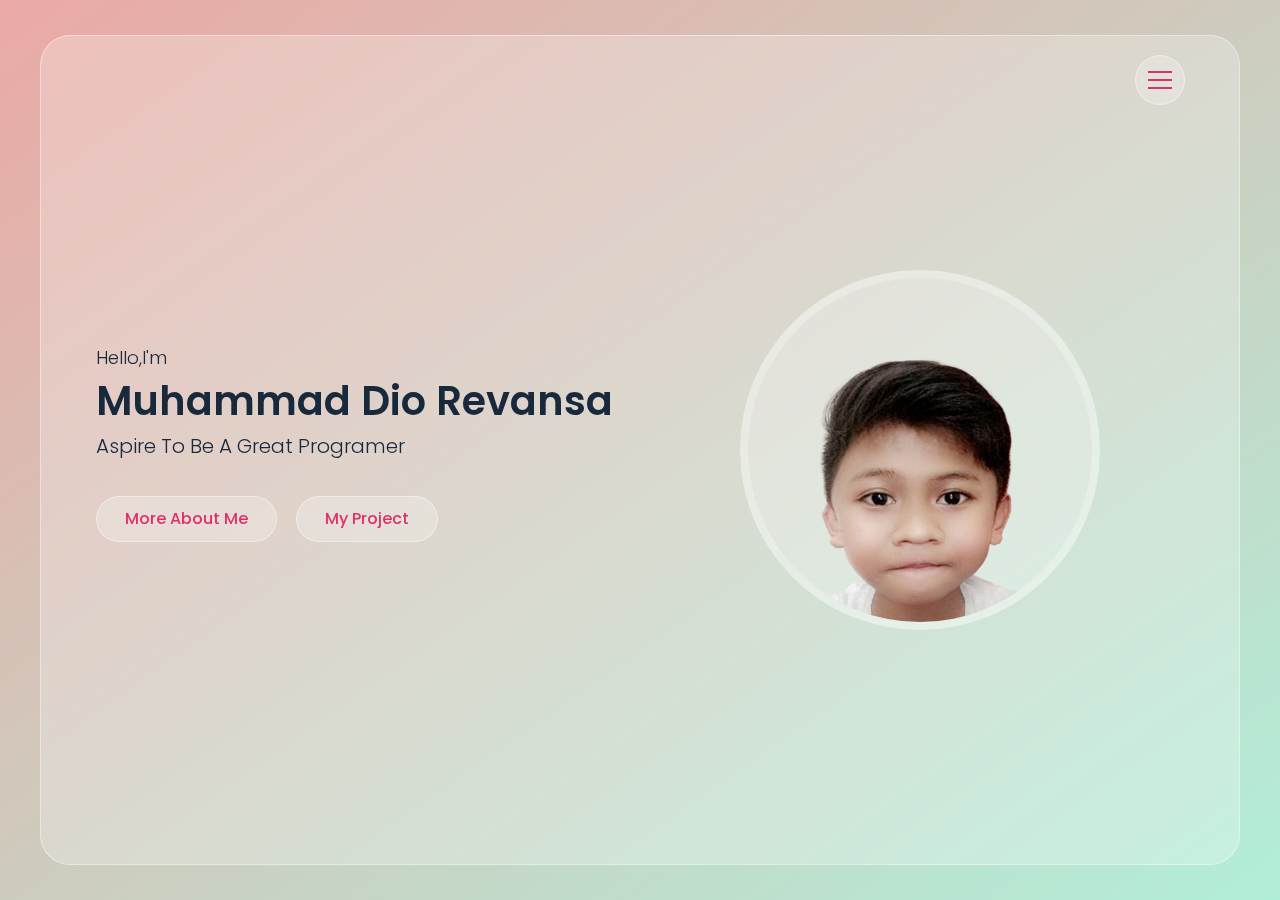
<file: index.html>
<!DOCTYPE html>
<html lang="en">
<head>
    <meta charset="UTF-8">
    <meta http-equiv="X-UA-Compatible" content="IE=edge">
    <meta name="viewport" content="width=device-width, initial-scale=1.0">
    <link rel="icon" type="image/x-icon" href="img/webicon.png">
    <link rel="stylesheet" href="css/font-awesome.css">
    <link rel="stylesheet" href="css/style.css">
    <title>My Website</title>
</head>
<body>

<!--page loader start-->
<div class="page-loader">
    <div></div>
    <div></div>
    <div></div>
</div>
<!--page loader end-->

<!--overlay start-->
<div class="overlay">
</div>
<!--overlay start-->

<!--main start-->
<div class="main hidden">

    <!--header start-->
    <header class="header">
        <div class="container">
            <div class="row flex-end">
                <button type="button" class="nav-toggler">
                    <span></span>
                </button>
                <nav class="nav">
                    <div class="nav-inner">
                        <ul>
                            <li><a href="#home" class="nav-item link-item">home</a></li>
                            <li><a href="#about" class="nav-item link-item">about</a></li>
                            <li><a href="#portfolio" class="nav-item link-item">my project</a></li>
                            <li><a href="#contact" class="nav-item link-item">contact</a></li>
                        </ul>
                    </div>
                </nav>
            </div>
        </div>
    </header>
    <!--header end-->


    <!--home section start-->
    <section class="home-section align-items-center" id="home">
        <div class="container">
            <div class="row align-items-center">
                <div class="home-text">
                    <p>Hello,I'm</p>
                    <h1>Muhammad Dio Revansa</h1>
                    <h2>aspire to be a great programer</h2>
                    <a href="#about" class="btn link-item">more about me</a>
                    <a href="#portfolio" class="btn link-item">my project</a>
                </div>
                <div class="home-img">
                    <div class="img-box">
                        <img src="img/profile.png" alt="profile-img">
                    </div>
                </div>
            </div>
        </div>
    </section>
    <!--home section end-->

    <!--about section start-->
    <section class="about-section sec-padding" id="about">
        <div class="container">
            <div class="row">
                <div class="section-title">
                    <h2>About Me</h2>
                </div>
            </div>
            <div class="row">
                <div class="about-img">
                    <div class="img-box">
                        <img src="img/profile.png" alt="about img">
                    </div>
                </div>
                <div class="about-text">
                    <p>Hello,my name is Muhammad Dio Revansa. i born in medan, 4 october 2002. now i live in pangkalan kerinci with my parents. i am the first of four children. As a child I was a bad boy who often went out to play with friends. I loved my childhood, having fun. My hobbies are playing futsal, playing games, creating a website. At the end of the day, I'm happy to learn the language of the program.</p>
                    <br>
                    <p>by the way, I'm sorry if I did an introduction for too long  &#128553; &#128557;</p>
                    <h3>skills</h3>
                    <div class="skills">
                        <div class="skill-item">html</div>
                        <div class="skill-item">css</div>
                        <div class="skill-item">javascript</div>
                        <div class="skill-item">filmora</div>
                        <div class="skill-item">microsoft office</div>
                        <div class="skill-item">photoshop</div>
                        <div class="skill-item">premiere pro</div>
                    </div>
                    <div class="about-tabs">
                        <button type="button" class="tab-item active" data-target="#education">education</button>
                        <button type="button" class="tab-item" data-target="#experience">future jobs</button>
                    </div>

                    <!--education start-->
                    <div class="tab-content active" id="education">
                        <div class="timeline">
                            <div class="timeline-item">
                                <span class="date">2008 - 2014</span>
                                <h4>Elementary School - <span>SDN 007</span></h4>
                                <p>I was in elementary school in SDN 007 Pangkalan Kerinci.I was very stupid when in elementary school. even I got the rank almost the last.My parents were always called because I was naughty.</p>
                            </div>
                            <div class="timeline-item">
                                <span class="date">2014 - 2017</span>
                                <h4>Junior High School - <span>SMPN BERNAS</span></h4>
                                <p>I was in junior high school in SMPN BERNAS Pangkalan Kerinci. I still do the same thing when SD, just playing with friends. not seriously studying. I goes to school on a bike with a friend.</p>
                            </div>
                            <div class="timeline-item">
                                <span class="date">2017 - 2020</span>
                                <h4>Senior High School - <span>SMAN BERNAS</span></h4>
                                <p>I was in senior high school in SMAN BERNAS Pangkalan Kerinci. here I have a lot of friends. at this time I am very happy with my friends. tournament games and futsal. I was also naughty at this time. skipping school while studying chemical and physics :)</p>
                            </div>
                            <div class="timeline-item">
                                <span class="date">2020 - now</span>
                                <h4>College- <span>UIN SUSKA RIAU</span></h4>
                                <p>I college at UIN SUSKA RIAU. I entered the independent track. my money per semester is quite large. here I have many friends who are outside the area. like the anwar that he lived in sidimpuan, dedi he live in pekanbaru, lesto he live in kerinci, And many others too.</p>
                            </div>
                        </div> 
                    </div>
                    <!--education end-->

                    <!--experience start-->
                    <div class="tab-content" id="experience">
                        <div class="timeline">
                            <div class="timeline-item">
                                <span class="date">2025 - 2028</span>
                                <h4>Web Developer - <span>Google</span></h4>
                                <p>I want to be a web developer at a big google company.but I can only learn html,css,javascript.If anyone sees this web, please pray for me to work there.and I'm going to open a big job opening in Indonesia.</p>
                            </div>
                            <div class="timeline-item">
                                <span class="date">2029 - 2033</span>
                                <h4>Data Scientist - <span>Google</span></h4>
                                <p>I'm not very familiar with data scientist, but I'll try to learn it because I think it's an interesting thing to learn.I've also seen in several articles, data scientist is the job with the largest salary. Wow, it's so exciting.</p>
                            </div>
                            <div class="timeline-item">
                                <span class="date">2034 - 2036</span>
                                <h4>Software Developer - <span>Instagram</span></h4>
                                <p>I am one of the users of the application. I've ever thought how are apps made?, how are online games made? That's very interesting to learn. I'm going to set up an application to make it easier for people to do something. and I want to make a game with my friend azril</p>
                            </div>
                        </div>
                    </div>
                     <!--experience end-->
                    <a href="#contact" class="btn link-item">contact me</a>
                </div>
            </div>
        </div>
    </section>
    <!--about section end-->

    <!--portfolio section start-->
    <section class="portfolio-section sec-padding" id="portfolio">
        <div class="container">
            <div class="row">
                <div class="section-title">
                    <h2>my web project</h2>
                </div>
            </div>
            <div class="row">
                <!--portfolio item start-->
                
                <!--travel website start-->
                <div class="portfolio-item">
                    <div class="portfolio-item-thumbnail">
                        <img src="img/webproject1.png" alt="portfolio item thumbnail">
                    </div>
                    <h3 class="portfolio-item-title">travel website</h3>
                    <button type="button" class="btn view-project-btn">view project</button>
                    <div class="portfolio-item-details">
                        <div class="description">
                            <p>This is a travel-themed website.It's actually my final test project, but it's also one of my web projects.In it there are several tabs, such as homepage, booking, packages, services, galleries, reviews, contacts.I was inspired by the video on Youtube.I give my web link to friends, there is praise and also there is criticism.but if there is criticism and suggestions please message to my gmail</p>
                        </div>
                        <div class="general-info">
                            <ul>
                                <li>created - <span>10 dec 2021</span></li>
                                <li>language used - <span>html,css,javascript</span></li>
                                <li>view online - <span><a href="TravelWebsite/index.html" target="_blank">D-Travel</a></span></li>
                            </ul>
                        </div>
                    </div>
                </div>
                <!--travel website end-->
                
                <!--planet website start-->
                 <div class="portfolio-item">
                    <div class="portfolio-item-thumbnail">
                        <img src="img/webproject2.png" alt="portfolio item thumbnail">
                    </div>
                    <h3 class="portfolio-item-title">planet website</h3>
                    <button type="button" class="btn view-project-btn">view project</button>
                    <div class="portfolio-item-details">
                        <div class="description">
                            <p>This is a website that contains about planets.I made this website inspired by a youtuber from outside the country.Honestly, I'm confused to follow step by step from making the website.especially using GSAP, I don't know about that &#128579;</p>
                        </div>
                        <div class="general-info">
                            <ul>
                                <li>created - <span>9 jan 2022</span></li>
                                <li>language used - <span>html,css,javascript</span></li>
                                <li>view online - <span><a href="WebsitePlanet/index.html" target="_blank">Website Planet</a></span></li>
                            </ul>
                        </div>
                    </div>
                </div> 
                <!--planet website end-->
                
                <!--portfolio item end-->
            </div>
        </div>
    </section>
    <!--portfolio section end-->

    <!--contact section start-->
    <section class="contact-section sec-padding" id="contact">
        <div class="container">
            <div class="row">
                <div class="section-title">
                    <h2>contact me</h2>
                </div>
            </div>
            <div class="row">
                <div class="contact-form">
                    <form>
                        <div class="row">
                            <div class="input-group">
                                <input type="text" placeholder="Name" class="input-control" id="name" required>
                            </div>
                            <div class="input-group">
                                <input type="email" placeholder="Email" class="input-control" id="email" required>
                            </div>
                            <div class="input-group">
                                <input type="text" placeholder="Subject" class="input-control" id="subject" required>
                            </div>
                            <div class="input-group">
                               <textarea placeholder="Message" class="input-control" id="message" required></textarea>
                            </div>
                            <div class="submit-btn">
                                <button type="submit" class="btn" onclick="kirimmasukan()">send message</button>
                            </div>
                        </div>
                    </form>
                </div>
                <div class="contact-info">
                    <div class="contact-info-item">
                        <h3>Email</h3>
                        <p>example@gmail.com</p>
                    </div>
                    <div class="contact-info-item">
                        <h3>Phone</h3>
                        <p>+628 *** *** ***</p>
                    </div>
                    <div class="contact-info-item">
                        <h3>follow me</h3>
                        <div class="social-links">
                            <a href="https://www.facebook.com/profile.php?id=100009430157672" target="_blank"><i class="fab fa-facebook-f"></i></a>
                            <a href="https://twitter.com/?lang=en-id" target="_blank"><i class="fab fa-twitter"></i></a>
                            <a href="https://www.instagram.com/mhdiorevansa_/" target="_blank"><i class="fab fa-instagram"></i></a>
                            <a href="https://www.youtube.com/channel/UCdThLMkvtheRzwg0WnIbM_g" target="_blank"><i class="fab fa-youtube"></i></a>
                            <a href="https://id.pinterest.com/drevansa/" target="_blank"><i class="fab fa-pinterest"></i></a>
                        </div>
                    </div>
                </div>
            </div>
        </div>
    </section>
    <!--contact section end-->

</div>
<!--main end-->

<!--portfolio item details popup start-->
    
<!--travel website details start-->
<div class="portfolio-popup">
    <div class="pp-inner">
        <div class="pp-content">
            <div class="pp-header">
                <button type="button" class="btn pp-close"><i class="fas fa-times"></i></button>
                <div class="pp-thumbnail">
                    <img src="img/webproject1.png" alt="pp-thumbnail">
                </div>
                <h3></h3>
            </div>
            <div class="pp-body"></div>
        </div>
    </div>
</div>
<!--travel website details end-->
    
<!--planet website details start-->
 <div class="portfolio-popup">
    <div class="pp-inner">
        <div class="pp-content">
            <div class="pp-header">
                <button type="button" class="btn pp-close"><i class="fas fa-times"></i></button>
                <div class="pp-thumbnail">
                    <img src="img/webproject2-detail.png" alt="pp-thumbnail">
                </div>
                <h3></h3>
            </div>
            <div class="pp-body"></div>
        </div>
    </div>
</div>
<!--planet website details end-->
    
<!--portfolio item details popup end-->



<script src="javascript/script.js"></script>
</body>
</html>
</file>
<file: css/style.css>
@import url('https://fonts.googleapis.com/css2?family=Poppins:wght@300;400;500;600;700&display=swap');

:root{
    --main-color: #e02f6b;
    --blue: #0000ff;
    --blue-dark: #18293c;
    --orange: #ffa500;
    --green-yellow: #cddc39;
    --pink-light: #efa2b4;
    --cyan-light: #aef1ee;
    --white: #ffffff;
    --white-alpha-40: rgba(255,255,255,0.40);
    --white-alpha-25: rgba(255,255,255,0.25);
    --backdrop-filter-blur: blur(5px)
}
*{
    box-sizing: border-box;
    padding: 0;
    margin: 0;
    outline: none;
}
::before,
::after{
    box-sizing: border-box;
}
body{
    min-height: 100vh;
    background-image: linear-gradient(to bottom right, var(--pink-light), var(--cyan-light));
    background-attachment: fixed;
    font-size: 16px;
    color: var(--blue-dark);
    font-family: 'Poppins', sans-serif;
    font-weight: 300;
    line-height: 1.5;
    overflow-x: hidden;
    -webkit-tap-highlight-color: transparent;
    padding: 35px 15px;
}
body.hide-scrolling{
    overflow-y: hidden;
}
body::before{
    content: '';
    position: fixed;
    left: 0;
    top: 0;
    height: 100%;
    width: 100%;
    background-color: var(--green-yellow);
    z-index: -1;
    opacity: 0.12;
}
a{
    text-decoration: none;

}
h1,h2{
    font-weight: 600;
}
h3,h4,h5,h6{
    font-weight: 500;
}
img{
    max-width: 100%;
    vertical-align: middle;
}
ul{
    list-style: none;
}
section{
    background-color: var(--white-alpha-25);
    border: 1px solid var(--white-alpha-40);
    min-height: calc(100vh - 70px);
    border-radius: 30px;
    backdrop-filter: var(--backdrop-filter-blur);
    display: none;
}
section.active{
    display: block;
    animation: fadeIn 0.5s ease-in-out forwards;
}
section.fade-out{
    animation: fadeOut 0.5s ease-in-out forwards;
}
.main{
    max-width: 1200px;
    margin: auto;
    transition: all 0.5s ease-in-out;
    position: relative;
}
.main.fade-out{
    opacity: 0;
}
.container{
    padding: 0 40px;
    width: 100%;
}
.row{
    display: flex;
    flex-wrap: wrap;
}
.align-items-center{
    align-items: center;
}
::-webkit-scrollbar{
    width: 5px;
}
::-webkit-scrollbar-track{
    background-color: var(--white);
}
::-webkit-scrollbar-thumb{
    background-color: var(--main-color);
}
.hidden{
    display: none !important;
}
.sec-padding{
    padding: 80px 0;
}
.flex-end{
    justify-content: flex-end;
}
.section-title{
    padding: 0 15px;
    width: 100%;
    text-align: center;
    margin-bottom: 40px;
}
.section-title h2{
    font-size: 40px;
    text-transform: capitalize;
}
button{
    font-family: inherit;
    user-select: none;
}
.btn{
    line-height: 1.5;
    background-color: var(--white-alpha-25);
    padding: 10px 28px;
    display: inline-block;
    border-radius: 30px;
    color: var(--main-color);
    font-weight: 500;
    text-transform: capitalize;
    border: 1px solid var(--white-alpha-40);
    font-family: inherit;
    font-size: 16px;
    cursor: pointer;
    user-select: none;
    position: relative;
    overflow: hidden;
    vertical-align: middle;
    transition: color 0.3s ease;
}
.btn::before{
    content: '';
    position: absolute;
    left: 0;
    top: 0;
    height: 100%;
    width: 0;
    background-color: var(--main-color);
    z-index: -1;
    transition: width 0.3s ease;
}
.btn:hover::before{
    width: 100%;
}
.btn:hover{
    color: var(--white);
}
@keyframes fadeIn{
    0%{
        opacity: 0;
    }
    100%{
        opacity: 1;
    }
}
@keyframes fadeOut{
    0%{
        opacity: 1;
    }
    100%{
        opacity: 0;
    }
}
@keyframes spin{
    0%{
        transform: rotate(0deg);
    }
    100%{
        transform: rotate(360deg);
    }
}
.overlay{
    position: fixed;
    left: 0;
    top: 0;
    height: 100%;
    width: 100%;
    background-color: transparent;
    z-index: 200;
    visibility: hidden;
}
.overlay.active{
    visibility: visible;
}
.page-loader{
    position: fixed;
    left: 0;
    top: 0;
    height: 100%;
    width: 100%;
    z-index: 999;
    background-color: var(--white-alpha-25);
    backdrop-filter: var(--backdrop-filter-blur);
    display: flex;
    align-items: center;
    justify-content: center;
    transition: opacity 0.6s ease;
}
.page-loader.fade-out{
    opacity: 0;
}
.page-loader div{
    border: 2px solid transparent;
    position: absolute;
    border-radius: 50%;
    opacity: 0.6;
    border-top-color: transparent !important;
    border-bottom-color: transparent !important;
    animation: spin 1s linear infinite;
}
.page-loader div:nth-child(1){
    height: 60px;
    width: 60px;
    border-color: var(--main-color);
}
.page-loader div:nth-child(2){
    height: 45px;
    width: 45px;
    border-color: var(--blue);
    animation-duration: 1.2s;
}
.page-loader div:nth-child(3){
    height: 30px;
    width: 30px;
    border-color: var(--orange);
}
.header{
    position: absolute;
    left: 0;
    top: 0;
    width: 100%;
    z-index: 1;
    padding: 20px 0 0;
}
.header.active{
    position: fixed;
    top: 35px;
    padding: 20px 15px;
}
.header.active .container{
    max-width: 1200px;
    margin: auto;
}
.header .nav-toggler{
    width: 50px;
    height: 50px;
    border: none;
    cursor: pointer;
    border-radius: 50%;
    background-color: var(--white-alpha-25);
    border: 1px solid var(--white-alpha-40);
    display: flex;
    align-items: center;
    justify-content: center;
    margin: 0 15px;
    z-index: 1;
    transition: opacity 0.5s ease-in-out;
}
.header .nav-toggler.hide{
    opacity: 0;
    transition: none;
}
.header .nav-toggler span{
    height: 2px;
    width: 24px;
    background-color: var(--main-color);
    position: relative;
    transition: background-color 0.3s ease;
}
.header.active .nav-toggler span{
    background-color: transparent;
}
.header .nav-toggler span::before,
.header .nav-toggler span::after{
    content: '';
    position: absolute;
    top: 0;
    width: 100%;
    height: 100%;
    background-color: var(--main-color);
    transition: all 0.3s ease;
}
.header .nav-toggler span::before{
    left: 0;
    transform: translateY(-8px);
}
.header.active .nav-toggler span::before{
    transform: rotate(45deg);
}
.header .nav-toggler span::after{
    right: 0;
    transform: translateY(8px);
}
.header.active .nav-toggler span::after{
    transform: rotate(-45deg);
}
.header:not(.active) .nav-toggler:hover span::before,
.header:not(.active) .nav-toggler:hover span::after{
    width: 50%;
}
.header .nav{
    position: fixed;
    left: 0;
    top: 0;
    height: 100%;
    width: 100%;
    padding: 35px 15px;
    overflow-y: auto;
    visibility: hidden;
}
.header.active .nav{
    visibility: visible;
}
.header .nav-inner{
    min-height: calc(100vh - 70px);
    background-color: var(--white-alpha-25);
    border: 1px solid var(--white-alpha-40);
    backdrop-filter: var(--backdrop-filter-blur);
    padding: 50px 0;
    border-radius: 30px;
    display: flex;
    align-items: center;
    justify-content: center;
    max-width: 1200px;
    margin: auto;
    opacity: 0;
    transition: all 0.5s ease;
}
.header.active .nav-inner{
    opacity: 1;
}
.header .nav-inner ul li{
    text-align: center;
}
.header .nav-inner ul li a{
    font-size: 40px;
    text-transform: capitalize;
    color: var(--blue-dark);
    display: block;
    font-weight: 500;
    padding: 8px 15px;
    transition: color 0.3s ease;
    position: relative;
}
.header .nav-inner ul li a::before{
    content: '';
    position: absolute;
    right: 0;
    bottom: 0;
    height: 50%;
    width: 0;
    background-color: var(--white-alpha-25);
    z-index: -1;
    transition: width 0.5s ease;
}
.header .nav-inner ul li a:hover::before{
    width: 100%;
}
.header .nav-inner ul li a:hover{
    color: var(--main-color);
}
.home-section{
    padding: 120px 0;
}
.home-section.active{
    display: flex;
}
.home-text,
.home-img{
    width: 50%;
    padding: 15px;
}
.home-text p{
    font-size: 18px;
}
.home-text h1{
    font-size: 40px;
    text-transform: capitalize;
}
.home-text h2{
    font-size: 20px;
    text-transform: capitalize;
    font-weight: 300;
    margin: 0 0 35px;
}
.home-text .btn{
    margin: 0 15px 15px 0;
}
.home-img .img-box{
    max-width: 360px;
    background-color: var(--white-alpha-25);
    border-radius: 50%;
    border: 8px solid var(--white-alpha-25);
    margin: auto;
}
.home-img .img-box img{
    width: 100%;
    border-radius: 50%;
}
.about-img{
    width: 40%;
    padding: 0 15px;
}
.about-text{
    width: 60%;
    padding: 0 15px;
}
.about-text p{
    text-align: justify;
}
.about-img .img-box{
    background-color: var(--white-alpha-25);
    max-width: 347px;
    border: 1px solid var(--white-alpha-40);
    margin: auto;
    border-radius: 70px;
}
.about-img .img-box img{
    width: 100%;
    margin-bottom: 7px;
}
.about-text h3{
    text-transform: capitalize;
    font-size: 20px;
    margin: 20px 0;
}
.about-text .skills{
    display: flex;
    flex-wrap: wrap;
}
.about-text .skill-item{
    background-color: var(--white-alpha-25);
    border: 1px solid var(--white-alpha-40);
    padding: 5px 15px;
    text-transform: capitalize;
    margin: 0 10px 10px 0;
    border-radius: 20px;
}
.about-tabs{
    margin-top: 20px;
}
.about-tabs .tab-item{
    padding: 2px 0;
    background-color: transparent;
    border: none;
    text-transform: capitalize;
    display: inline-block;
    color: var(--blue-dark);
    font-size: 20px;
    cursor: pointer;
    font-weight: 500;
    margin: 0 30px 0 0;
    position: relative;
    opacity: 0.5;
    transition: all 0.3s ease;
}
.about-tabs .tab-item:last-child{
    margin: 0;
}
.about-tabs .tab-item::before{
    content: '';
    position: absolute;
    left: 0;
    bottom: 0;
    width: 0;
    height: 1px;
    background-color: var(--blue-dark);
    transition: width 0.3s ease;
}
.about-tabs .tab-item:hover::before{
    width: 100%;
}
.about-tabs .tab-item.active::before{
    width: 100%;
    background-color: var(--main-color);
}
.about-tabs .tab-item.active{
    color: var(--main-color);
    opacity: 1;
    cursor: auto;
}
.about-text .timeline{
    position: relative;
}
.about-text .timeline::before{
    content: '';
    position: absolute;
    height: 100%;
    width: 1px;
    top: 0;
    left: 5px;
    background-color: var(--main-color);
}
.about-text .tab-content{
    padding: 40px 0;
    display: none;
}
.about-text .tab-content.active{
    display: block;
}
.about-text .timeline-item{
    margin-bottom: 30px;
    position: relative;
    padding: 10px 0 0 40px;
}
.about-text .timeline-item::before{
    content: '';
    position: absolute;
    height: 11px;
    width: 11px;
    background-color: var(--main-color);
    left: 0;
    top: 16px;
    border-radius: 50%;
}
.about-text .timeline-item:last-child{
    margin-bottom: 0;
}
.about-text .timeline-item .date{
    display: block;
    color: var(--main-color);
    font-weight: 400;
    margin: 0 0 10px;
}
.about-text .timeline-item h4{
    font-size: 20px;
    text-transform: capitalize;
    margin: 0 0 10px;
}
.about-text .timeline-item h4 span{
    font-weight: 400;
}
.about-text .btn{
    margin: 0 15px 15px 0;
}
.portfolio-section{
    padding-bottom: 50px;
}
.portfolio-item{
    width: calc((100% / 3) - 30px);
    margin: 0 15px 30px;
}
.portfolio-item-thumbnail{
    padding: 10px;
    background-color: var(--white-alpha-25);
    border: 1px solid var(--white-alpha-40);
    border-radius: 10px;
}
.portfolio-item-thumbnail img{
    width: 100%;
    border-radius: 10px;
}
.portfolio-item h3{
    font-size: 20px;
    text-transform: capitalize;
    margin: 20px 0;
}
.portfolio-item-details{
    display: none;
}
.portfolio-popup{
    position: fixed;
    left: 0;
    top: 0;
    height: 100%;
    width: 100%;
    z-index: 200;
    visibility: hidden;
}
.portfolio-popup.open{
    visibility: visible;
    overflow-y: auto;
}
.pp-inner{
    min-height: 100vh;
    padding: 40px 15px;
    display: flex;
    align-items: center;
    justify-content: center;
}
.pp-content{
    background-color: var(--white-alpha-25);
    padding: 30px;
    border-radius: 30px;
    max-width: 900px;
    width: 100%;
    border: 1px solid var(--white-alpha-40);
    backdrop-filter: var(--backdrop-filter-blur);
    opacity: 0;
    transform: scale(0.9);
}
.portfolio-popup.open .pp-content{
    opacity: 1;
    transform: scale(1);
    transition: all 0.5s ease;
}
.pp-header{
    position: relative;
}
.pp-header .btn{
    height: 40px;
    width: 40px;
    padding: 0;
    display: flex;
    align-items: center;
    justify-content: center;
    position: absolute;
    right: -40px;
    top: -40px;
}
.pp-thumbnail img{
    border-radius: 10px;
}
.pp-header h3{
    font-size: 22px;
    text-transform: capitalize;
    margin: 20px 0 15px;
}
.pp-body .description{
    margin-bottom: 20px;
    text-align: justify;
}
.pp-body .general-info li{
    margin-bottom: 10px;
    font-weight: 500;
    text-transform: capitalize;
}
.pp-body .general-info li span{
    font-weight: 300;
}
.pp-body .general-info li a{
    color: var(--main-color);
    text-transform: capitalize;
}
.contact-form,
.contact-info{
    width: 50%;
    padding: 0 15px;
}
.contact-form .input-group{
    width: 100%;
    margin-bottom: 30px;

}
.contact-form .input-control::placeholder{
    color: var(--blue-dark);
    opacity: 0.8;
    font-weight: 300;
}
.contact-form .input-control{
    display: block;
    width: 100%;
    height: 50px;
    border-radius: 25px;
    border: none;
    font-family: inherit;
    font-weight: 400;
    font-size: 16px;
    background-color: var(--white-alpha-25);
    padding: 0 20px;
    color: var(--blue-dark);
    border: 1px solid transparent;
    transition: border-color 0.3s ease;
}
.contact-form .input-control:focus{
    border-color: var(--white-alpha-40);
}
.contact-form textarea.input-control{
    height: 120px;
    resize: none;
    padding-top: 15px;
}
.contact-info-item{
    margin: 0 0 30px;
    padding: 0 0 0 20px;
}
.contact-info-item h3{
    font-size: 20px;
    text-transform: capitalize;
    margin: 0 0 5px;
}
.contact-info-item .social-links a{
    display: inline-flex;
    align-items: center;
    justify-content: center;
    height: 40px;
    width: 40px;
    background-color: var(--white-alpha-25);
    border: 1px solid var(--white-alpha-40);
    color: var(--main-color);
    border-radius: 50%;
    margin: 6px 4px 0 0;
    transition: all 0.3s ease;
}
.contact-info-item .social-links a:hover{
    color: var(--white);
    background-color: var(--main-color);
}

@media(max-width:991px){
    .container{
        padding: 0;
    }
    .home-text,
    .home-img{
        width: 100%;
    }
    .home-text{
        text-align: center;
    }
    .home-img{
        order: -1;
    }
    .home-img .img-box{
        max-width: 300px;
    }
    .home-text .btn{
        margin: 0 7px 15px;
    }
    .portfolio-item{
        width: calc(50% - 30px);
    }
}
@media(max-width:767px){
    .contact-form, 
    .contact-info,
    .about-img,
    .about-text{
        width: 100%;
    }
    .about-text{
        margin-top: 30px;
    }
    .portfolio-item{
        width: calc(100% - 30px);
    }
    .pp-inner{
        padding: 30px 15px;
    }
    .contact-info{
        order:-1;
        margin-bottom: 15px;
    }
    .contact-info-item{
        padding: 0;
    }
}
@media(max-width:575px){
    .section-title h2,
    .header .nav-inner ul li a{
        font-size: 35px;
    }
    .home-text h1{
        font-size: 30px;
    }
    .home-text h2{
        font-size: 18px;
    }
    .pp-header h3{
        font-size: 20px;
    }
    .about-text p{
        font-size: 15px;
    }
}
</file>
